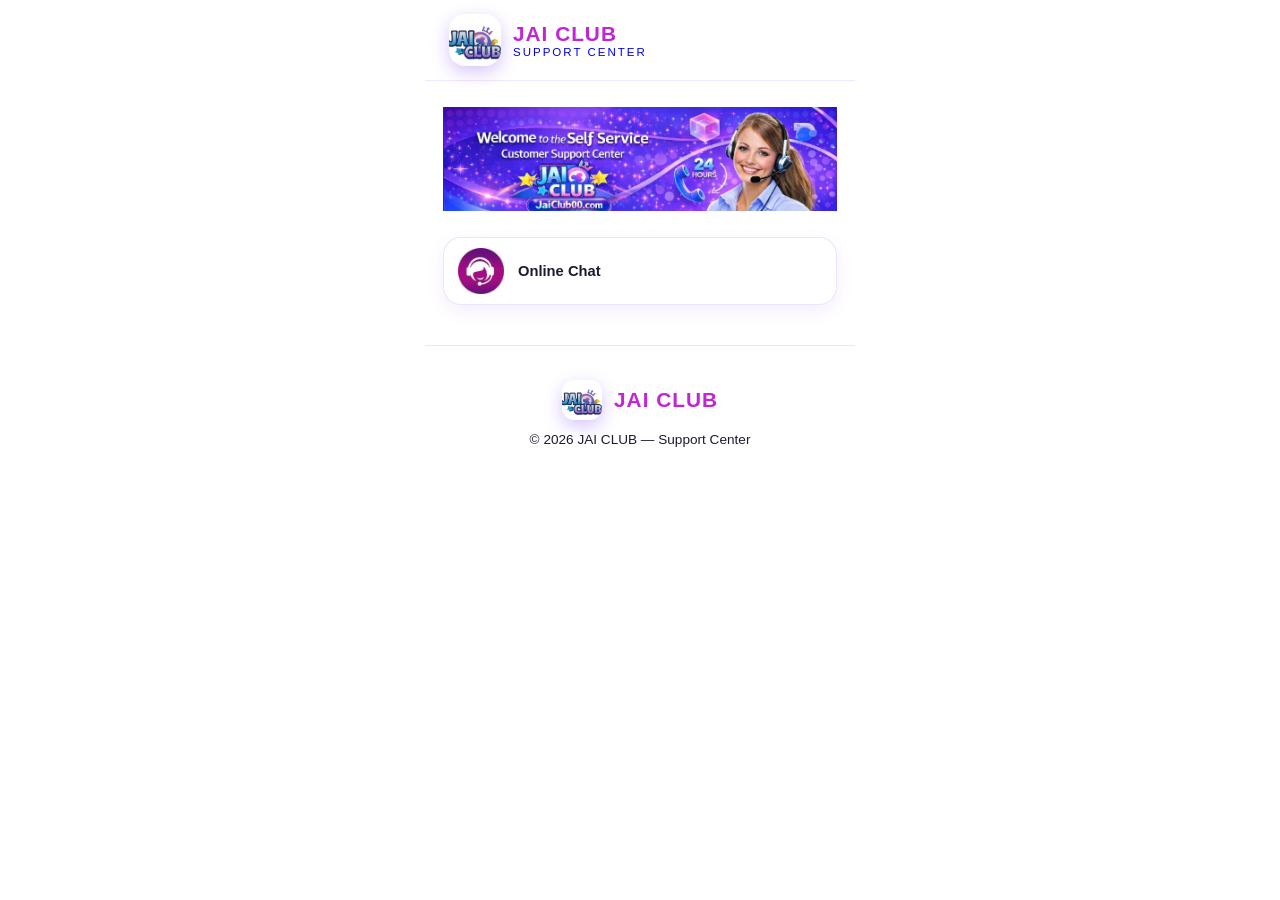
<file: index.html>
<!DOCTYPE html>
<html lang="en">
<head>
    <meta charset="UTF-8">
    <meta name="viewport" content="width=device-width, initial-scale=1.0">
    <title>JAI CLUB</title>
    <link rel="stylesheet" href="css/style.css">
    <link rel="icon" type="image/png" href="LOGO/logo.png">
</head>
<body>

    <!-- ============ HEADER ============ -->
    <header>
        <nav class="nav">
            <a href="index.html" class="brand">
                <img src="LOGO/logo.png" alt="JAI CLUB Logo">
                <div class="brand-text">
                    <span class="brand-name">JAI CLUB</span>
                    <span class="brand-tag">Support Center</span>
                </div>
            </a>
        </nav>
    </header>

    <!-- ============ HOME — SIRF 7 PROBLEM OPTIONS ============ -->
    <main class="home">
        <div class="home-logo">
            <img src="LOGO/ICONS/BIG LOGO.jpg" alt="JAI CLUB Big Logo">
        </div>
        <div class="opt-grid">
            <button class="opt-tile" data-opt="chat">
                <span class="opt-img">
                    <img src="LOGO/ICONS/ONLLINE-CHAT.jpg" alt="Chat">
                </span>
                <span class="opt-label">Online Chat</span>
            </button>
        </div>
    </main>

    <!-- ============ FOOTER ============ -->
    <footer>
        <a href="index.html" class="brand">
            <img src="LOGO/logo.png" alt="JAI CLUB Logo">
            <span class="brand-name">JAI CLUB</span>
        </a>
        <p>© <span id="year"></span> JAI CLUB — Support Center</p>
    </footer>

    <!-- ============ UID & EMAIL POPUP ============ -->
    <div id="detailPopup" class="popup">
        <div class="popup-card">
            <button class="popup-close" onclick="closePopup()">&times;</button>
            <div class="popup-icon-wrap">
                <img src="LOGO/logo.png" alt="JAI CLUB" class="popup-logo-img">
            </div>
            <h2 class="popup-title">Welcome Back!</h2>
            <p class="popup-desc">Enter your details to start chatting with support</p>

            <div class="popup-form">
                <div class="input-group">
                    <label class="input-label">Game UID</label>
                    <div class="input-wrap">
                        <span class="input-icon">
                            <svg width="18" height="18" viewBox="0 0 24 24" fill="none" stroke="#7c3aed" stroke-width="2" stroke-linecap="round" stroke-linejoin="round"><rect x="2" y="6" width="20" height="12" rx="2"/><path d="M12 12h.01"/><path d="M17 12h.01"/><path d="M7 12h.01"/></svg>
                        </span>
                        <input class="input-field" type="text" id="popUid" placeholder="Enter 6-digit UID" maxlength="6" inputmode="numeric" oninput="onlyDigits(this)">
                    </div>
                </div>

                <div class="input-group">
                    <label class="input-label">Email Address</label>
                    <div class="input-wrap">
                        <span class="input-icon">
                            <svg width="18" height="18" viewBox="0 0 24 24" fill="none" stroke="#7c3aed" stroke-width="2" stroke-linecap="round" stroke-linejoin="round"><rect x="2" y="4" width="20" height="16" rx="2"/><path d="m22 7-8.97 5.7a1.94 1.94 0 0 1-2.06 0L2 7"/></svg>
                        </span>
                        <input class="input-field" type="email" id="popEmail" placeholder="Enter your email">
                    </div>
                </div>
            </div>

            <button class="popup-btn" onclick="submitDetails()">
                <span>Continue</span>
                <svg width="18" height="18" viewBox="0 0 24 24" fill="none" stroke="currentColor" stroke-width="2.5" stroke-linecap="round" stroke-linejoin="round"><path d="M5 12h14M12 5l7 7-7 7"/></svg>
            </button>
            <p id="popError" class="popup-error"></p>
        </div>
    </div>

    <script src="js/config.js"></script>
    <script src="js/main.js"></script>
</body>
</html>
</file>
<file: css/style.css>
* {
    margin: 0;
    padding: 0;
    box-sizing: border-box;
}

:root {
    --violet-deep: #3b0764;
    --violet-dark: #4c1d95;
    --violet-mid: #6d28d9;
    --violet-main: #7c3aed;
    --violet-bright: #8b5cf6;
    --violet-pink: #d946ef;
    --violet-soft: #ede9fe;
    --violet-faint: #f5f3ff;
    --ink: #1e1b2e;
    --gray: #8e8e93;
    --bg-gradient: #ffffff;
    --radius-card: 28px;
    --shadow-card: 0 12px 40px rgba(109, 40, 217, 0.14);
}

html {
    scroll-behavior: smooth;
}

body {
    font-family: -apple-system, BlinkMacSystemFont, "SF Pro Display", "Segoe UI", Roboto, sans-serif;
    color: var(--ink);
    background: var(--bg-gradient);
    min-height: 100vh;
    overflow-x: hidden;
}

/* MOBILE-ONLY: page phone-screen jaisa (430px) rhta hai */
body, header, footer {
    max-width: 430px;
    margin: 0 auto;
}

header {
    display: block;
}

/* ============ SPLASH (REMOVED FOR NOW � WILL BE ADDED PROPERLY LATER) ============ */

/* ============ HOME: 7 PROBLEM TILES ============ */
.home {
    max-width: 430px;
    margin: 0 auto;
    padding: 26px 18px 40px;
    display: flex;
    flex-direction: column;
}

.home-logo {
    width: 100%;
    display: flex;
    justify-content: center;
    margin-bottom: 26px;
    padding: 0;
}

.home-logo img {
    width: 100%;
    max-width: 430px;
    height: auto;
    border-radius: 0;
    box-shadow: none;
}

.opt-grid {
    display: grid;
    grid-template-columns: 1fr;
    gap: 10px;
}

.opt-tile {
    display: flex;
    align-items: center;
    gap: 14px;
    width: 100%;
    font-family: inherit;
    font-size: 0.92rem;
    font-weight: 700;
    color: var(--ink);
    background: rgba(255, 255, 255, 0.92);
    border: 1.5px solid rgba(124, 58, 237, 0.14);
    border-radius: 18px;
    padding: 10px 14px;
    cursor: pointer;
    text-align: left;
    box-shadow: 0 6px 18px rgba(109, 40, 217, 0.08);
    transition: all 0.25s ease;
}

.opt-tile:hover {
    transform: translateY(-2px);
    border-color: var(--violet-main);
    box-shadow: 0 12px 28px rgba(124, 58, 237, 0.18);
}

.opt-tile:active {
    transform: scale(0.98);
}

.opt-tile.selected {
    background: linear-gradient(135deg, #ff2d55, #a855f7, #3b82f6);
    border-color: transparent;
    color: #fff;
    box-shadow: 0 12px 30px rgba(124, 58, 237, 0.42);
}

.opt-img {
    width: 46px;
    height: 46px;
    flex-shrink: 0;
    border-radius: 14px;
    background: var(--violet-faint);
    display: flex;
    align-items: center;
    justify-content: center;
    overflow: hidden;
}

.opt-img img {
    width: 100%;
    height: 100%;
    object-fit: cover;
}

.opt-img.empty {
    background: rgba(124, 58, 237, 0.06);
    border: 1.5px dashed rgba(124, 58, 237, 0.35);
}

.opt-img.empty::after {
    content: "Icon";
    font-size: 0.75rem;
    font-weight: 700;
    color: rgba(124, 58, 237, 0.45);
    letter-spacing: 1px;
}

.opt-tile.selected .opt-img {
    background: rgba(255, 255, 255, 0.25);
}

.opt-tile.selected .opt-img.empty {
    border-color: rgba(255, 255, 255, 0.5);
}

.opt-tile.selected .opt-img.empty::after {
    color: rgba(255, 255, 255, 0.7);
}

.opt-label {
    line-height: 1.35;
}

/* ============ HEADER ============ */
header {
    position: sticky;
    top: 0;
    z-index: 1000;
    background: rgba(255, 255, 255, 0.85);
    backdrop-filter: blur(20px);
    -webkit-backdrop-filter: blur(20px);
    border-bottom: 1px solid rgba(124, 58, 237, 0.12);
}

.nav {
    max-width: 1100px;
    margin: 0 auto;
    padding: 14px 24px;
    display: flex;
    align-items: center;
    justify-content: space-between;
}

.brand {
    display: flex;
    align-items: center;
    gap: 12px;
    text-decoration: none;
}

.brand img {
    width: 52px;
    height: 52px;
    border-radius: 16px;
    object-fit: cover;
    box-shadow: 0 6px 18px rgba(124, 58, 237, 0.3);
    transition: transform 0.3s ease;
}

.brand:hover img {
    transform: scale(1.06);
}

.brand-text {
    display: flex;
    flex-direction: column;
}

.brand-name {
    font-size: 1.3rem;
    font-weight: 800;
    color: #c026d3;
    letter-spacing: 1px;
}

.brand-tag {
    font-size: 0.72rem;
    color: var(--gray-2);
    letter-spacing: 2px;
    text-transform: uppercase;
}

.nav-links {
    display: flex;
    gap: 8px;
    align-items: center;
}

.nav-links a {
    text-decoration: none;
    color: var(--ink);
    font-size: 0.95rem;
    font-weight: 600;
    padding: 10px 18px;
    border-radius: 999px;
    transition: all 0.25s ease;
}

.nav-links a:hover {
    background: var(--violet-faint);
    color: var(--violet-pink);
}

.nav-links a.active {
    background: var(--violet-main);
    color: #fff;
    box-shadow: 0 8px 20px rgba(124, 58, 237, 0.35);
}

/* ============ BUTTONS (sirf kuch premium pink) ============ */
.btn {
    border: none;
    font-family: inherit;
    font-size: 0.95rem;
    font-weight: 700;
    padding: 13px 28px;
    border-radius: 999px;
    cursor: pointer;
    display: inline-flex;
    align-items: center;
    gap: 8px;
    transition: transform 0.2s ease, box-shadow 0.2s ease, background 0.2s ease;
}

.btn i {
    font-style: normal;
}

.btn-pink {
    background: linear-gradient(135deg, #ff2d55, #a855f7, #3b82f6);
    color: #fff;
    box-shadow: 0 10px 26px rgba(124, 58, 237, 0.42);
}

.btn-pink:hover {
    transform: translateY(-2px);
    box-shadow: 0 14px 32px rgba(124, 58, 237, 0.5);
}

.btn-soft {
    background: rgba(255, 255, 255, 0.85);
    color: var(--ink);
    box-shadow: 0 6px 18px rgba(0, 0, 0, 0.06);
}

.btn-soft:hover {
    transform: translateY(-2px);
    background: #fff;
}

.btn-block {
    width: 100%;
    justify-content: center;
}

/* ============ MAIN / HERO ============ */
main {
    max-width: 1100px;
    margin: 0 auto;
    padding: 20px 24px 80px;
}

.hero {
    text-align: center;
    padding: 70px 0 20px;
}

.hero h1 {
    font-size: 3rem;
    font-weight: 800;
    line-height: 1.15;
    letter-spacing: -1px;
}

.hero h1 .highlight {
    background: linear-gradient(135deg, var(--violet-main), #d946ef);
    -webkit-background-clip: text;
    background-clip: text;
    -webkit-text-fill-color: transparent;
}

.hero p {
    max-width: 560px;
    margin: 20px auto 0;
    color: var(--gray-2);
    font-size: 1.1rem;
    line-height: 1.7;
}

.hero-actions {
    margin-top: 34px;
    display: flex;
    gap: 14px;
    justify-content: center;
    flex-wrap: wrap;
}

section {
    margin-top: 70px;
}

.section-title {
    font-size: 1.9rem;
    font-weight: 800;
    margin-bottom: 26px;
}

.section-title span {
    background: linear-gradient(135deg, var(--violet-main), #d946ef);
    -webkit-background-clip: text;
    background-clip: text;
    -webkit-text-fill-color: transparent;
}

/* ============ CARDS ============ */
.card-grid {
    display: grid;
    grid-template-columns: repeat(auto-fit, minmax(250px, 1fr));
    gap: 22px;
}

.card {
    background: rgba(255, 255, 255, 0.88);
    backdrop-filter: blur(10px);
    border-radius: var(--radius-card);
    padding: 30px 26px;
    box-shadow: var(--shadow-card);
    transition: transform 0.3s ease, box-shadow 0.3s ease;
}

.card:hover {
    transform: translateY(-6px);
    box-shadow: 0 18px 50px rgba(124, 58, 237, 0.2);
}

.card-icon {
    width: 54px;
    height: 54px;
    border-radius: 18px;
    background: linear-gradient(135deg, var(--violet-main), var(--violet-pink));
    color: #fff;
    font-size: 1.4rem;
    font-weight: 800;
    display: flex;
    align-items: center;
    justify-content: center;
    margin-bottom: 16px;
}

.card h3 {
    font-size: 1.15rem;
    margin-bottom: 8px;
}

.card p {
    color: var(--gray-2);
    font-size: 0.92rem;
    line-height: 1.65;
}

.card .card-pink {
    background: linear-gradient(135deg, var(--violet-main), #d946ef) !important;
    color: #fff !important;
    box-shadow: none;
}

/* ============ SOLVER BOX (main feature) ============ */
.solver {
    max-width: 680px;
    margin: 0 auto;
    background: rgba(255, 255, 255, 0.92);
    border-radius: 32px;
    padding: 40px 36px;
    box-shadow: var(--shadow-card);
    text-align: left;
}

.solver-head {
    display: flex;
    align-items: center;
    justify-content: space-between;
    gap: 12px;
}

.solver-head img {
    width: 58px;
    height: 58px;
    border-radius: 18px;
    object-fit: cover;
    box-shadow: 0 8px 20px rgba(124, 58, 237, 0.3);
}

.solver-head h2 {
    font-size: 1.5rem;
    font-weight: 800;
    line-height: 1.2;
}

.solver-head h2 span {
    color: var(--violet-pink);
    display: block;
    font-size: 1rem;
    font-weight: 600;
    margin-top: 3px;
}

.solver textarea {
    width: 100%;
    min-height: 140px;
    margin: 24px 0 14px;
    padding: 18px 20px;
    font-family: inherit;
    font-size: 1rem;
    border: 2px solid rgba(124, 58, 237, 0.16);
    border-radius: 22px;
    resize: vertical;
    outline: none;
    background: var(--violet-faint);
    transition: border 0.25s ease, box-shadow 0.25s ease;
}

.solver textarea:focus {
    border-color: var(--violet-pink);
    box-shadow: 0 0 0 4px rgba(139, 92, 246, 0.22);
}

.solver-hint {
    color: var(--gray-2);
    font-size: 0.95rem;
    margin: 18px 0 16px;
}

.option-grid {
    display: flex;
    flex-direction: column;
    gap: 12px;
}

.opt {
    display: flex;
    align-items: center;
    gap: 14px;
    width: 100%;
    text-align: left;
    font-family: inherit;
    font-size: 1.05rem;
    font-weight: 700;
    color: var(--ink);
    background: var(--violet-faint);
    border: 2px solid rgba(124, 58, 237, 0.14);
    border-radius: 20px;
    padding: 16px 20px;
    cursor: pointer;
    transition: all 0.25s ease;
}

.opt:hover {
    border-color: var(--violet-pink);
    background: #fff;
    transform: translateY(-2px);
    box-shadow: 0 10px 24px rgba(124, 58, 237, 0.16);
}

.opt.selected {
    background: linear-gradient(135deg, var(--violet-main), var(--violet-pink));
    border-color: transparent;
    color: #fff;
    box-shadow: 0 12px 28px rgba(124, 58, 237, 0.42);
}

.opt.selected .opt-arrow {
    color: #fff;
}

.opt-num {
    width: 38px;
    height: 38px;
    flex-shrink: 0;
    border-radius: 12px;
    background: #fff;
    color: var(--violet-main);
    display: flex;
    align-items: center;
    justify-content: center;
    font-weight: 800;
    font-size: 1rem;
    box-shadow: 0 4px 10px rgba(124, 58, 237, 0.18);
}

.opt.selected .opt-num {
    background: rgba(255, 255, 255, 0.25);
    color: #fff;
    box-shadow: none;
}

.opt-name {
    flex: 1;
    text-align: left;
}

.opt-arrow {
    color: var(--violet-pink);
    font-size: 1.6rem;
    font-weight: 400;
    line-height: 1;
    transition: transform 0.25s ease;
}

.opt:hover .opt-arrow,
.opt.selected .opt-arrow {
    transform: translateX(4px);
}

.solver-actions {
    display: flex;
    gap: 12px;
    flex-wrap: wrap;
}

.quick-tags {
    display: flex;
    gap: 10px;
    flex-wrap: wrap;
    margin-top: 16px;
}

.quick-tags button {
    background: rgba(124, 58, 237, 0.08);
    color: var(--violet-main);
    border: 1px solid rgba(124, 58, 237, 0.18);
    padding: 8px 16px;
    border-radius: 999px;
    font-size: 0.82rem;
    font-weight: 600;
    cursor: pointer;
    transition: all 0.25s ease;
}

.quick-tags button:hover {
    background: rgba(124, 58, 237, 0.16);
}

/* ============ SOLUTION RESULT ============ */
.result {
    display: none;
    margin-top: 22px;
    border-radius: 22px;
    border: 1.5px solid rgba(124, 58, 237, 0.35);
    background: linear-gradient(135deg, #f5f3ff, #f3e8ff);
    padding: 22px 26px;
}

.result.show {
    display: block;
    animation: slideUp 0.5s ease;
}

@keyframes slideUp {
    from { opacity: 0; transform: translateY(16px); }
    to { opacity: 1; transform: translateY(0); }
}

.result-label {
    display: flex;
    align-items: center;
    gap: 8px;
    font-size: 0.85rem;
    font-weight: 700;
    letter-spacing: 1px;
    color: var(--violet-main);
    margin-bottom: 10px;
}

.result-label .badge {
    background: var(--violet-main);
    color: #fff;
    border-radius: 999px;
    padding: 3px 12px;
    font-size: 0.72rem;
}

.result p {
    font-size: 1rem;
    line-height: 1.75;
    color: var(--ink);
}

/* ============ FOOTER ============ */
footer {
    border-top: 1px solid rgba(124, 58, 237, 0.14);
    padding: 34px 24px;
    text-align: center;
    background: rgba(255, 255, 255, 0.6);
}

footer .brand {
    justify-content: center;
}

footer .brand img {
    width: 40px;
    height: 40px;
    border-radius: 12px;
}

footer p {
    color: var(--gray-2);
    font-size: 0.85rem;
    margin-top: 12px;
}

/* ============ POPUP ============ */
.popup {
    display: none;
    position: fixed;
    inset: 0;
    z-index: 3000;
    background: rgba(0, 0, 0, 0.4);
    backdrop-filter: blur(8px);
    -webkit-backdrop-filter: blur(8px);
    align-items: center;
    justify-content: center;
    padding: 20px;
    animation: fadeIn 0.25s ease;
}

.popup.show {
    display: flex;
}

@keyframes fadeIn {
    from { opacity: 0; }
    to { opacity: 1; }
}

.popup-card {
    width: 100%;
    max-width: 380px;
    background: #fff;
    border-radius: 24px;
    padding: 36px 28px 32px;
    text-align: center;
    position: relative;
    box-shadow: 0 25px 60px rgba(0, 0, 0, 0.15);
    animation: slideUp 0.35s ease;
}

@keyframes slideUp {
    from { opacity: 0; transform: translateY(30px) scale(0.96); }
    to { opacity: 1; transform: translateY(0) scale(1); }
}

.popup-close {
    position: absolute;
    top: 16px;
    right: 16px;
    width: 32px;
    height: 32px;
    border: none;
    background: #f3f4f6;
    border-radius: 50%;
    font-size: 1.2rem;
    color: #6b7280;
    cursor: pointer;
    display: flex;
    align-items: center;
    justify-content: center;
    transition: all 0.2s ease;
}

.popup-close:hover {
    background: #e5e7eb;
    color: #374151;
}

.popup-icon-wrap {
    width: 72px;
    height: 72px;
    margin: 0 auto 18px;
    border-radius: 20px;
    overflow: hidden;
    box-shadow: 0 8px 24px rgba(124, 58, 237, 0.25);
}

.popup-logo-img {
    width: 100%;
    height: 100%;
    object-fit: cover;
}

.popup-title {
    font-size: 1.4rem;
    font-weight: 800;
    color: #111827;
    margin-bottom: 6px;
}

.popup-desc {
    font-size: 0.88rem;
    color: #6b7280;
    margin-bottom: 24px;
    line-height: 1.5;
}

.popup-form {
    display: flex;
    flex-direction: column;
    gap: 16px;
}

.input-group {
    text-align: left;
}

.input-label {
    display: block;
    font-size: 0.82rem;
    font-weight: 700;
    color: #374151;
    margin-bottom: 8px;
    letter-spacing: 0.3px;
}

.input-wrap {
    display: flex;
    align-items: center;
    gap: 12px;
    background: #f9fafb;
    border: 1.5px solid #e5e7eb;
    border-radius: 14px;
    padding: 0 16px;
    transition: all 0.25s ease;
}

.input-wrap:focus-within {
    border-color: #7c3aed;
    background: #fff;
    box-shadow: 0 0 0 4px rgba(124, 58, 237, 0.1);
}

.input-icon {
    display: flex;
    align-items: center;
    justify-content: center;
    flex-shrink: 0;
}

.input-field {
    width: 100%;
    border: none;
    background: transparent;
    padding: 15px 0;
    font-family: inherit;
    font-size: 0.95rem;
    color: #111827;
    outline: none;
}

.input-field::placeholder {
    color: #9ca3af;
}

.popup-btn {
    width: 100%;
    margin-top: 22px;
    padding: 15px 24px;
    border: none;
    border-radius: 14px;
    background: linear-gradient(135deg, #7c3aed, #a855f7);
    color: #fff;
    font-family: inherit;
    font-size: 1rem;
    font-weight: 700;
    cursor: pointer;
    display: flex;
    align-items: center;
    justify-content: center;
    gap: 8px;
    transition: all 0.25s ease;
    box-shadow: 0 8px 20px rgba(124, 58, 237, 0.35);
}

.popup-btn:hover {
    transform: translateY(-2px);
    box-shadow: 0 12px 28px rgba(124, 58, 237, 0.45);
}

.popup-btn:active {
    transform: scale(0.98);
}

.popup-error {
    color: #ef4444;
    font-size: 0.82rem;
    margin-top: 12px;
    min-height: 18px;
    font-weight: 500;
}

/* ============ SPINNER ============ */
.send-spin {
    display: inline-block;
    width: 18px;
    height: 18px;
    border: 2.5px solid rgba(255, 255, 255, 0.4);
    border-top-color: #fff;
    border-radius: 50%;
    animation: spin 0.7s linear infinite;
    vertical-align: middle;
    margin-right: 6px;
}

@keyframes spin {
    to { transform: rotate(360deg); }
}

.popup-btn:disabled {
    opacity: 0.7;
    cursor: not-allowed;
}

/* ============ RESPONSIVE ============ */
@media (max-width: 720px) {
    .nav-links {
        display: none;
    }
    .nav {
        justify-content: center;
    }
    .hero h1 {
        font-size: 2.1rem;
    }
    .hero {
        padding-top: 44px;
    }
    .splash-name {
        font-size: 1.9rem;
    }
    .solver {
        padding: 30px 22px;
        border-radius: 26px;
    }
}
</file>
